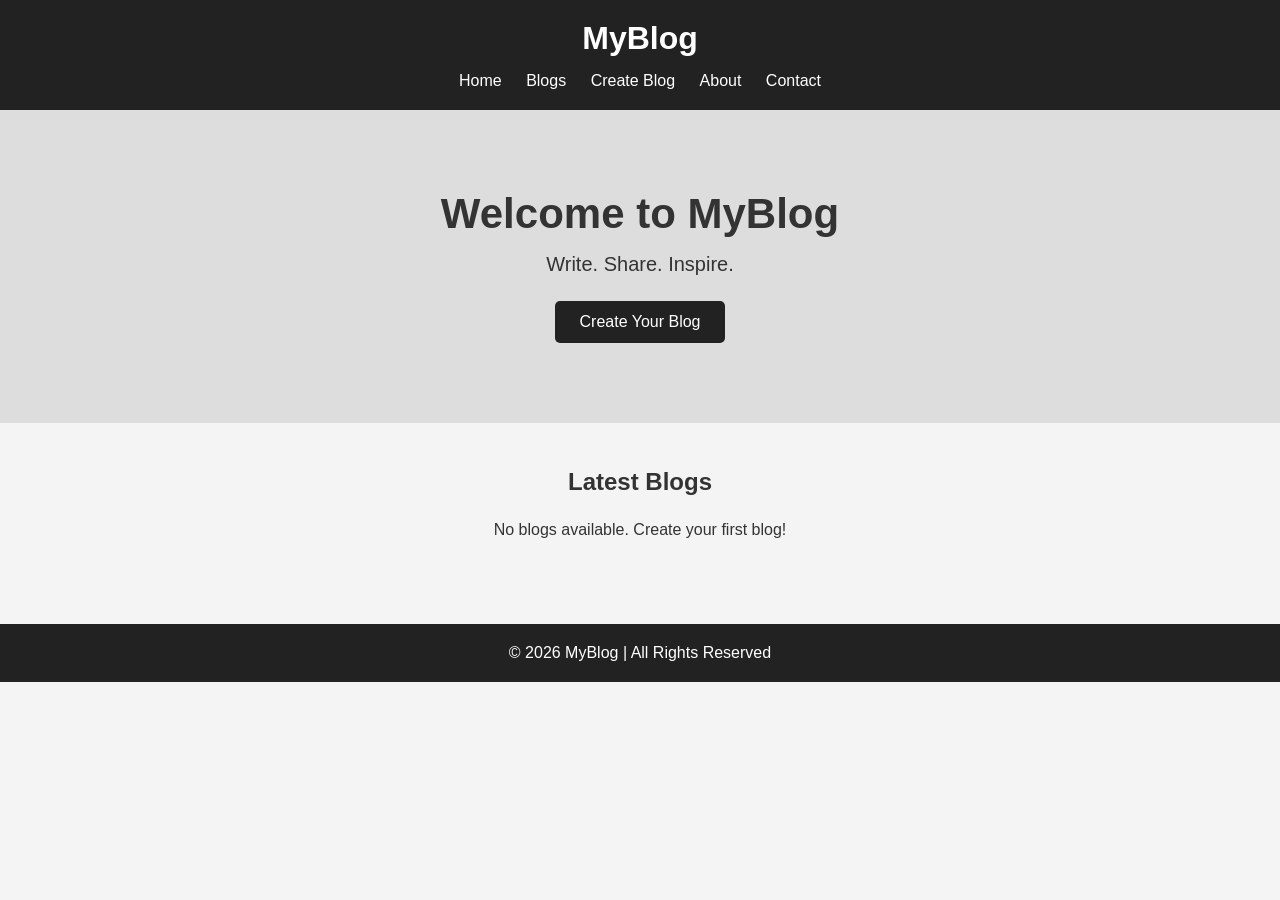
<file: index.html>
<!DOCTYPE html>
<html>
<head>
    <title>MyBlog - Home</title>
    <meta name="viewport" content="width=device-width, initial-scale=1.0">
    <link rel="stylesheet" href="style.css">
</head>

<body>

<header>
    <h1>MyBlog</h1>

    <nav>
        <a href="index.html">Home</a>
        <a href="blogs.html">Blogs</a>
        <a href="create-blog.html">Create Blog</a>
        <a href="about.html">About</a>
        <a href="contact.html">Contact</a>
    </nav>
</header>

<section class="hero">
    <h2>Welcome to MyBlog</h2>
    <p>Write. Share. Inspire.</p>

    <a href="create-blog.html" class="btn">Create Your Blog</a>
</section>

<section class="featured">
    <h2>Latest Blogs</h2>
    <div id="homeBlogs" class="cards"></div>
</section>

<footer>
    <p>© 2026 MyBlog | All Rights Reserved</p>
</footer>

<script src="script.js"></script>

</body>
</html>
</file>
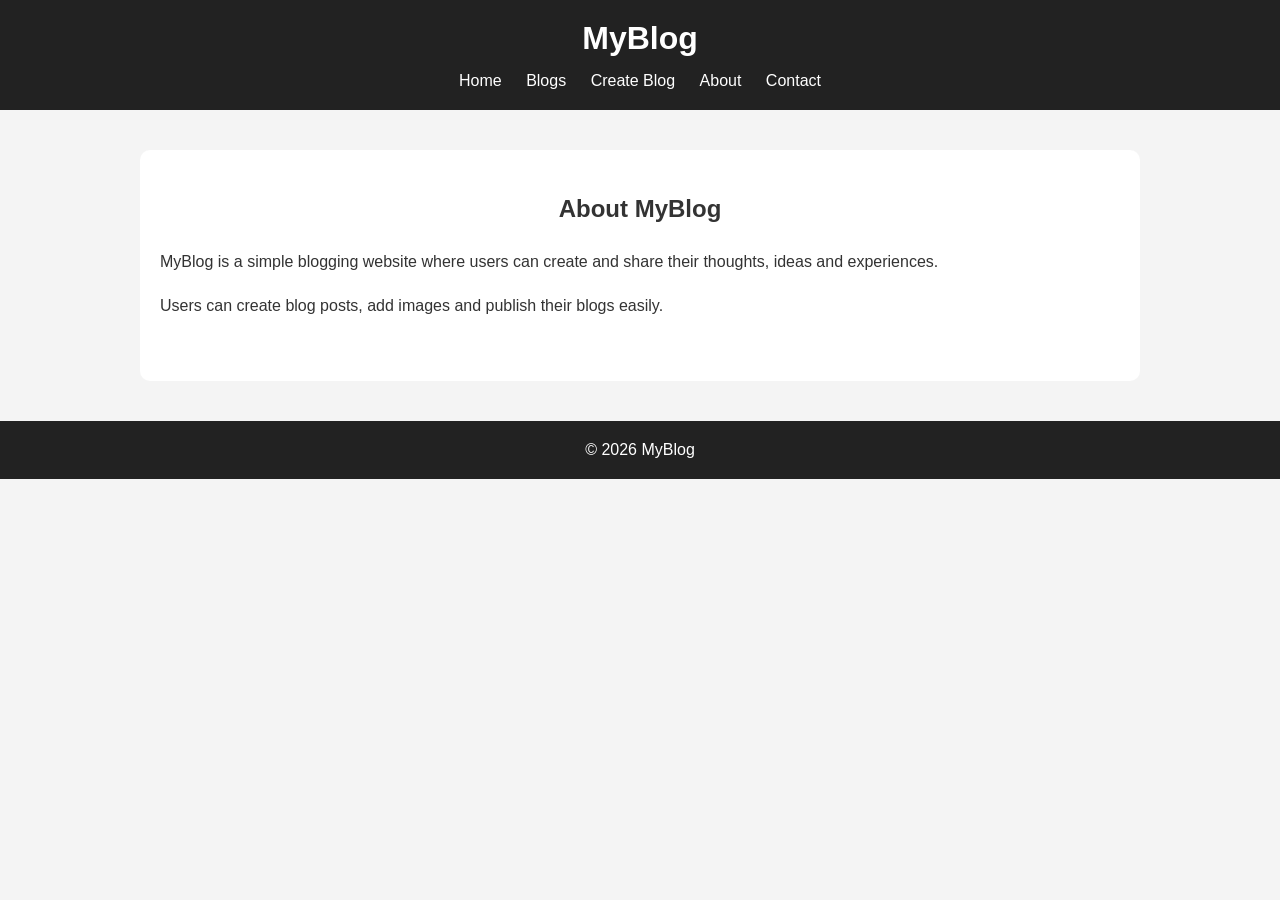
<file: about.html>
<!DOCTYPE html>
<html>
<head>
    <title>About - MyBlog</title>
    <meta name="viewport" content="width=device-width, initial-scale=1.0">
    <link rel="stylesheet" href="style.css">
</head>

<body>

<header>
    <h1>MyBlog</h1>

    <nav>
        <a href="index.html">Home</a>
        <a href="blogs.html">Blogs</a>
        <a href="create-blog.html">Create Blog</a>
        <a href="about.html">About</a>
        <a href="contact.html">Contact</a>
    </nav>
</header>

<section class="about">

    <h2>About MyBlog</h2>

    <p>
        MyBlog is a simple blogging website where users can
        create and share their thoughts, ideas and experiences.
    </p>

    <p>
        Users can create blog posts, add images and publish
        their blogs easily.
    </p>

</section>

<footer>
    <p>© 2026 MyBlog</p>
</footer>

</body>
</html>
</file>
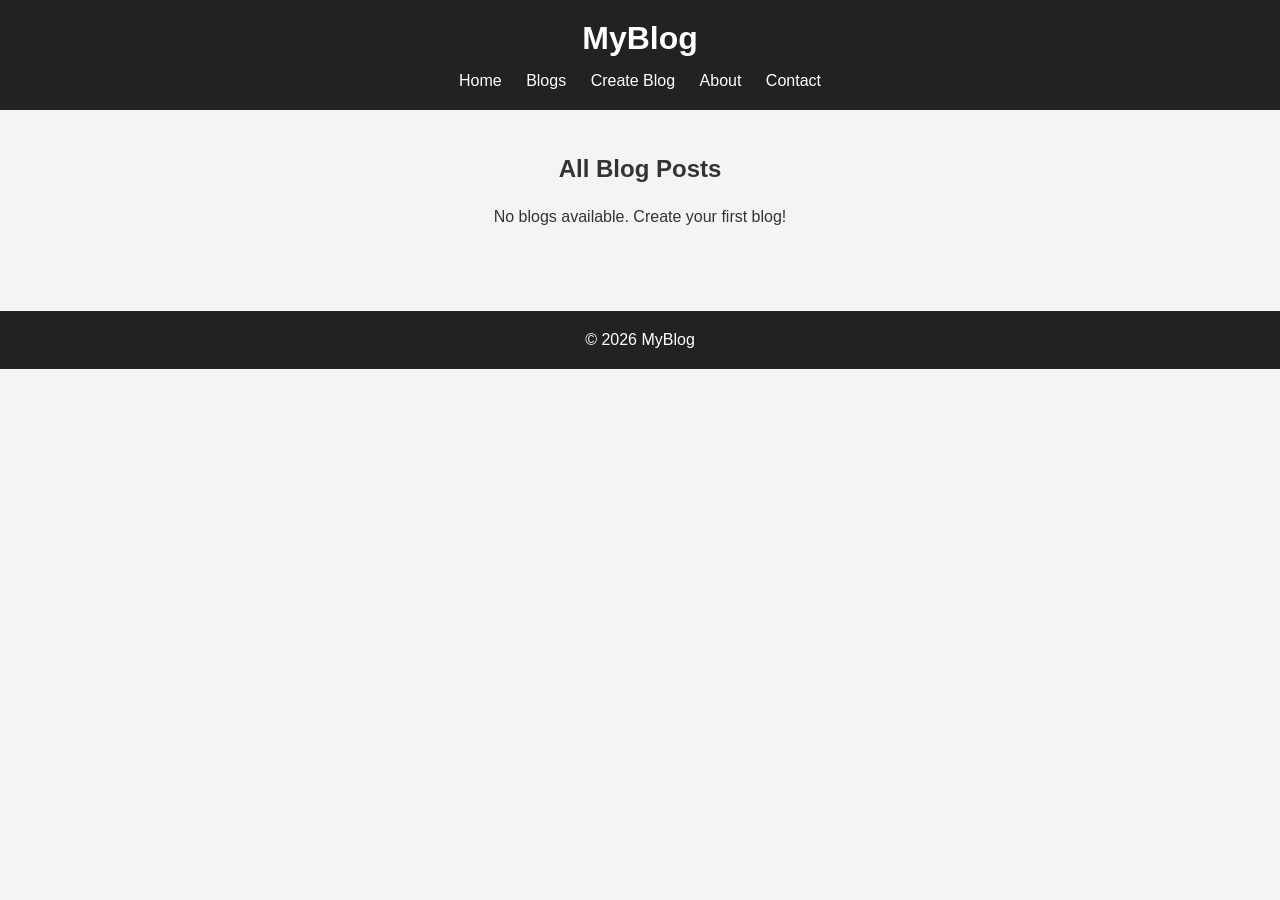
<file: blogs.html>
<!DOCTYPE html>
<html>
<head>
    <title>All Blogs - MyBlog</title>
    <meta name="viewport" content="width=device-width, initial-scale=1.0">
    <link rel="stylesheet" href="style.css">
</head>

<body>

<header>
    <h1>MyBlog</h1>

    <nav>
        <a href="index.html">Home</a>
        <a href="blogs.html">Blogs</a>
        <a href="create-blog.html">Create Blog</a>
        <a href="about.html">About</a>
        <a href="contact.html">Contact</a>
    </nav>
</header>

<main class="blog-page">

    <h2>All Blog Posts</h2>

    <div id="blogList" class="cards"></div>

</main>

<footer>
    <p>© 2026 MyBlog</p>
</footer>

<script src="script.js"></script>

</body>
</html>
</file>
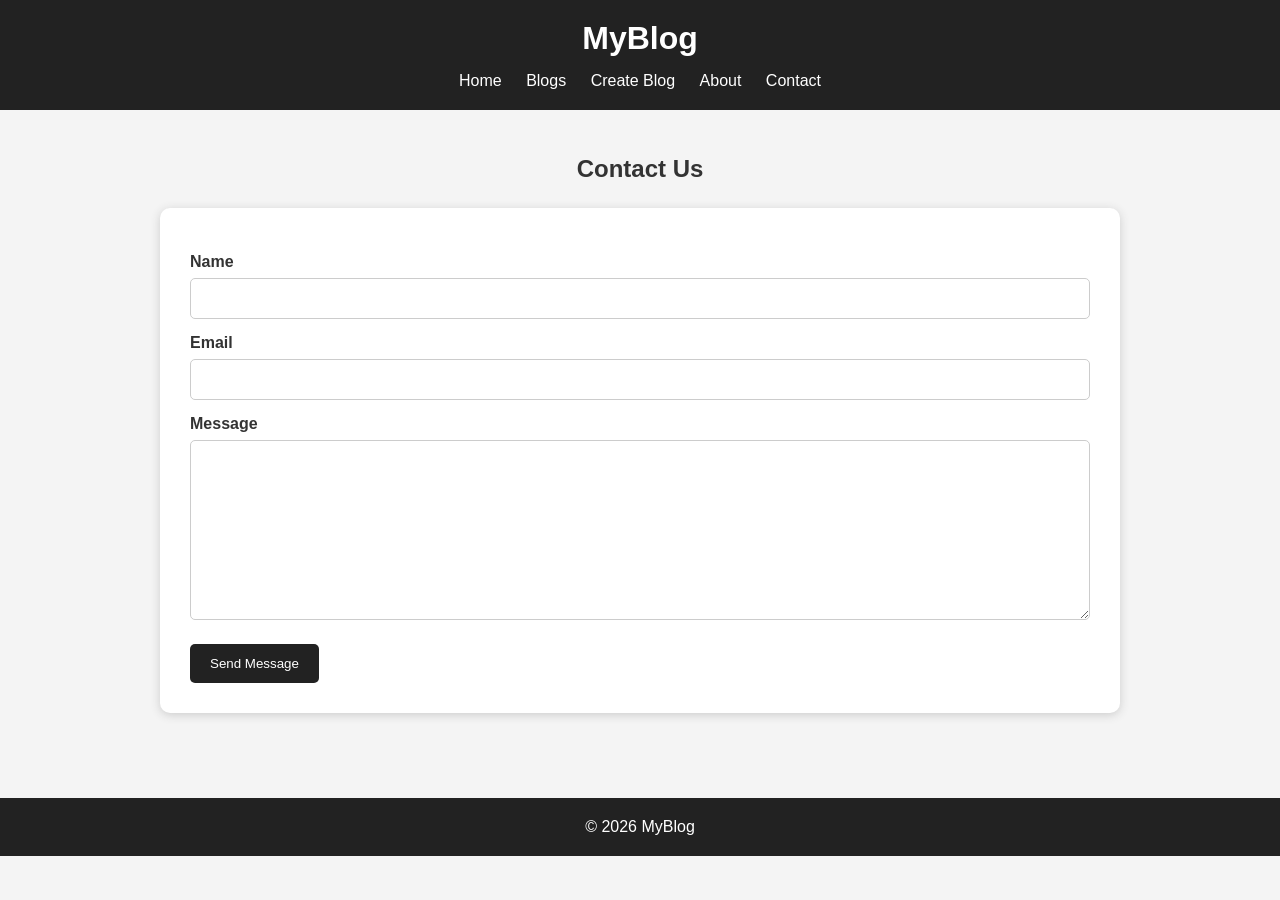
<file: contact.html>
<!DOCTYPE html>
<html>
<head>
    <title>Contact - MyBlog</title>
    <meta name="viewport" content="width=device-width, initial-scale=1.0">
    <link rel="stylesheet" href="style.css">
</head>

<body>

<header>
    <h1>MyBlog</h1>

    <nav>
        <a href="index.html">Home</a>
        <a href="blogs.html">Blogs</a>
        <a href="create-blog.html">Create Blog</a>
        <a href="about.html">About</a>
        <a href="contact.html">Contact</a>
    </nav>
</header>

<section class="contact">

    <h2>Contact Us</h2>

    <form id="contactForm">

        <label>Name</label>
        <input type="text" id="contactName" required>

        <label>Email</label>
        <input type="email" id="contactEmail" required>

        <label>Message</label>
        <textarea id="contactMessage" required></textarea>

        <button type="submit">Send Message</button>

    </form>

</section>

<footer>
    <p>© 2026 MyBlog</p>
</footer>

<script src="script.js"></script>

</body>
</html>
</file>
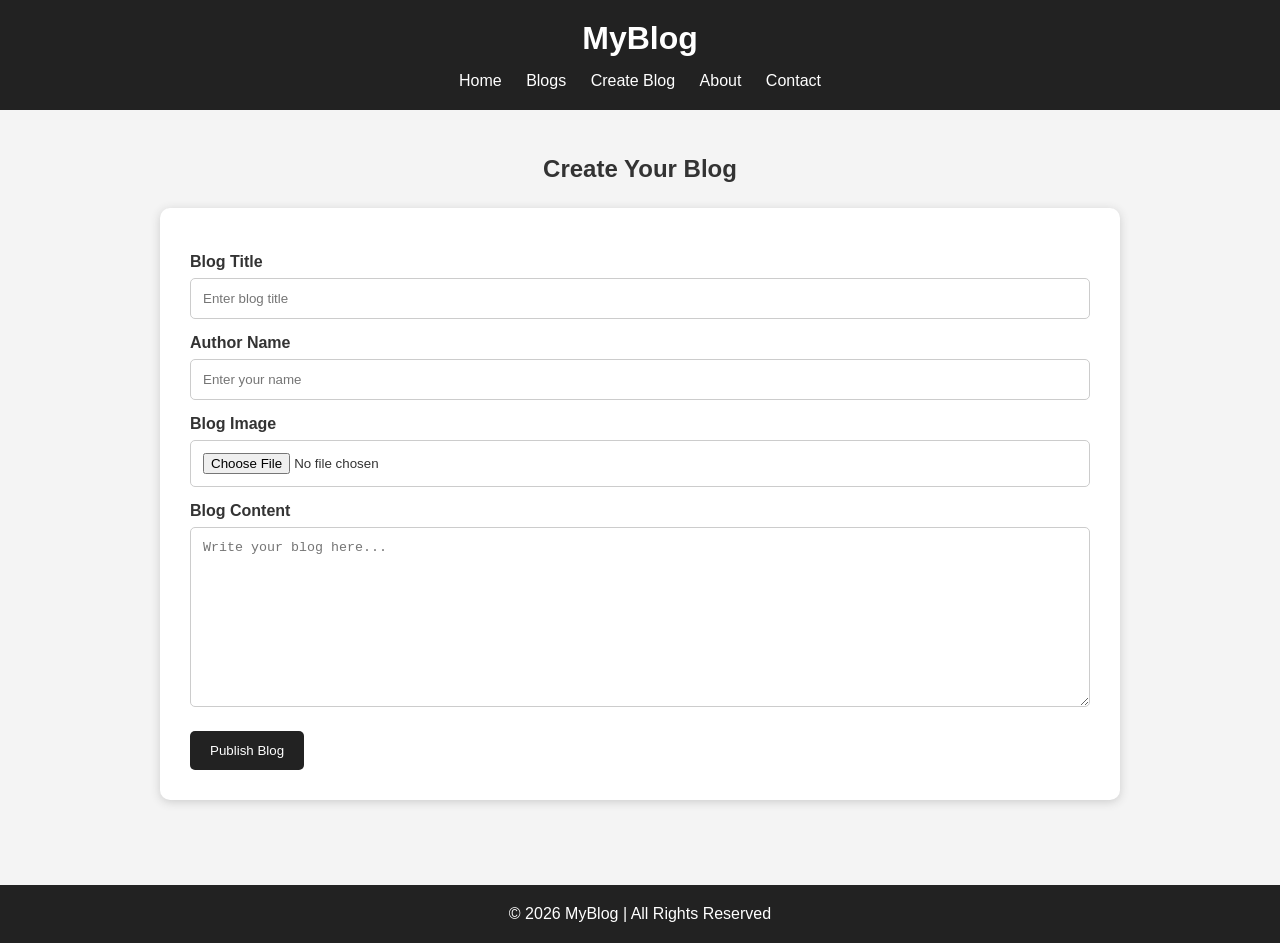
<file: create-blog.html>
<!DOCTYPE html>
<html>
<head>
    <title>Create Blog - MyBlog</title>
    <meta name="viewport" content="width=device-width, initial-scale=1.0">
    <link rel="stylesheet" href="style.css">
</head>

<body>

<header>
    <h1>MyBlog</h1>

    <nav>
        <a href="index.html">Home</a>
        <a href="blogs.html">Blogs</a>
        <a href="create-blog.html">Create Blog</a>
        <a href="about.html">About</a>
        <a href="contact.html">Contact</a>
    </nav>
</header>

<section class="create-section">

    <h2>Create Your Blog</h2>

    <form id="blogForm">

        <label>Blog Title</label>
        <input
            type="text"
            id="blogTitle"
            placeholder="Enter blog title"
            required
        >

        <label>Author Name</label>
        <input
            type="text"
            id="authorName"
            placeholder="Enter your name"
            required
        >

        <label>Blog Image</label>
        <input
            type="file"
            id="blogImage"
            accept="image/*"
        >

        <label>Blog Content</label>
        <textarea
            id="blogContent"
            placeholder="Write your blog here..."
            required
        ></textarea>

        <button type="submit">Publish Blog</button>

    </form>

</section>

<footer>
    <p>© 2026 MyBlog | All Rights Reserved</p>
</footer>

<script src="script.js"></script>

</body>
</html>
</file>
<file: style.css>
* {
    margin: 0;
    padding: 0;
    box-sizing: border-box;
}

body {
    font-family: Arial, sans-serif;
    background: #f4f4f4;
    color: #333;
}

/* Header */

header {
    background: #222;
    color: white;
    padding: 20px;
    text-align: center;
}

header h1 {
    margin-bottom: 15px;
}

nav a {
    color: white;
    text-decoration: none;
    margin: 0 10px;
}

nav a:hover {
    color: #ddd;
}

/* Hero */

.hero {
    text-align: center;
    padding: 80px 20px;
    background: #ddd;
}

.hero h2 {
    font-size: 42px;
    margin-bottom: 15px;
}

.hero p {
    font-size: 20px;
    margin-bottom: 25px;
}

.btn {
    display: inline-block;
    background: #222;
    color: white;
    padding: 12px 25px;
    text-decoration: none;
    border-radius: 5px;
}

/* Sections */

.featured,
.blog-page,
.about,
.contact,
.create-section {
    max-width: 1000px;
    margin: auto;
    padding: 45px 20px;
}

.featured h2,
.blog-page h2,
.about h2,
.contact h2,
.create-section h2 {
    text-align: center;
    margin-bottom: 25px;
}

/* Blog Cards */

.cards {
    display: flex;
    justify-content: center;
    gap: 25px;
    flex-wrap: wrap;
}

.card {
    background: white;
    width: 300px;
    padding: 20px;
    border-radius: 10px;
    box-shadow: 0 2px 10px #ccc;
}

.card img {
    width: 100%;
    height: 180px;
    object-fit: cover;
    border-radius: 7px;
    margin-bottom: 15px;
}

.card h3 {
    margin-bottom: 10px;
}

.card p {
    line-height: 1.6;
    margin-bottom: 10px;
}

.author {
    font-size: 14px;
    color: #777;
}

.delete-btn {
    background: #222;
    color: white;
    border: none;
    padding: 9px 15px;
    border-radius: 5px;
    cursor: pointer;
    margin-top: 10px;
}

.delete-btn:hover {
    background: #555;
}

/* Forms */

.create-section form,
.contact form {
    background: white;
    padding: 30px;
    border-radius: 10px;
    box-shadow: 0 2px 10px #ccc;
}

label {
    display: block;
    margin-top: 15px;
    margin-bottom: 7px;
    font-weight: bold;
}

input,
textarea {
    width: 100%;
    padding: 12px;
    border: 1px solid #ccc;
    border-radius: 5px;
}

textarea {
    height: 180px;
    resize: vertical;
}

button {
    margin-top: 20px;
    padding: 12px 20px;
    background: #222;
    color: white;
    border: none;
    border-radius: 5px;
    cursor: pointer;
}

button:hover {
    background: #555;
}

/* About */

.about {
    background: white;
    margin-top: 40px;
    border-radius: 10px;
}

.about p {
    line-height: 1.8;
    margin-bottom: 15px;
}

/* Footer */

footer {
    background: #222;
    color: white;
    text-align: center;
    padding: 20px;
    margin-top: 40px;
}

/* Mobile */

@media (max-width: 600px) {

    nav a {
        display: block;
        margin: 10px;
    }

    .hero h2 {
        font-size: 30px;
    }

    .card {
        width: 100%;
    }
}
</file>
